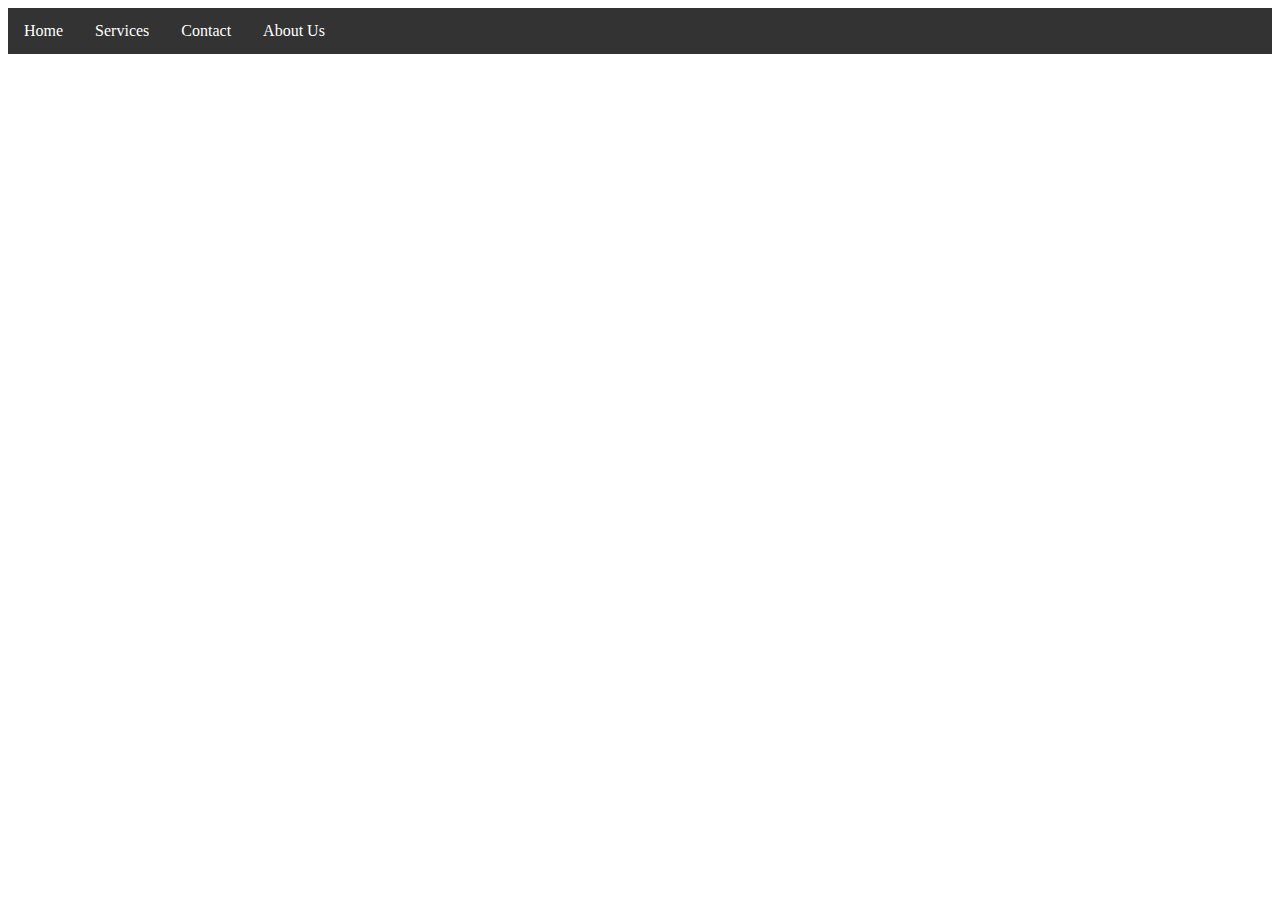
<file: day 12/index.html>
<!DOCTYPE html>
<html lang="en">
<head>
    <meta charset="UTF-8">
    <meta name="viewport" content="width=device-width, initial-scale=1.0">
    <title>Document</title>
    <style>
        ul {
  list-style-type: none;
  margin: 0;
  padding: 0;
  overflow: hidden;
  background-color: #333;
}

li {
  float: left;
}
ul {
  list-style-type: none;
  margin: 0;
  padding: 0;
  overflow: hidden;
  background-color: #333;
}

li {
  float: left;
}

li a {
  display: block;
  color: white;
  text-align: center;
  padding: 14px 16px;
  text-decoration: none;
}

/* Change the link color to #111 (black) on hover */
li a:hover {
  background-color: #111;
}


    </style>
</head>
<body>
    <ul>
        <li><a href="">Home</a></li>
        <li><a href="">Services</a></li>
        <li><a href="">Contact</a></li>
        <li><a href="">About Us</a></li>
        
    
        <script>
          const fruits = ["Banana", "Orange", "Apple", "Mango"];
let fLen = fruits.length;

let text = "<ul>";
for (let i = 0; i < fLen; i++) {
  text += "<li>" + fruits[i] + "</li>";
}
text += "</ul>";
        </script>
</body>
</html>
</file>
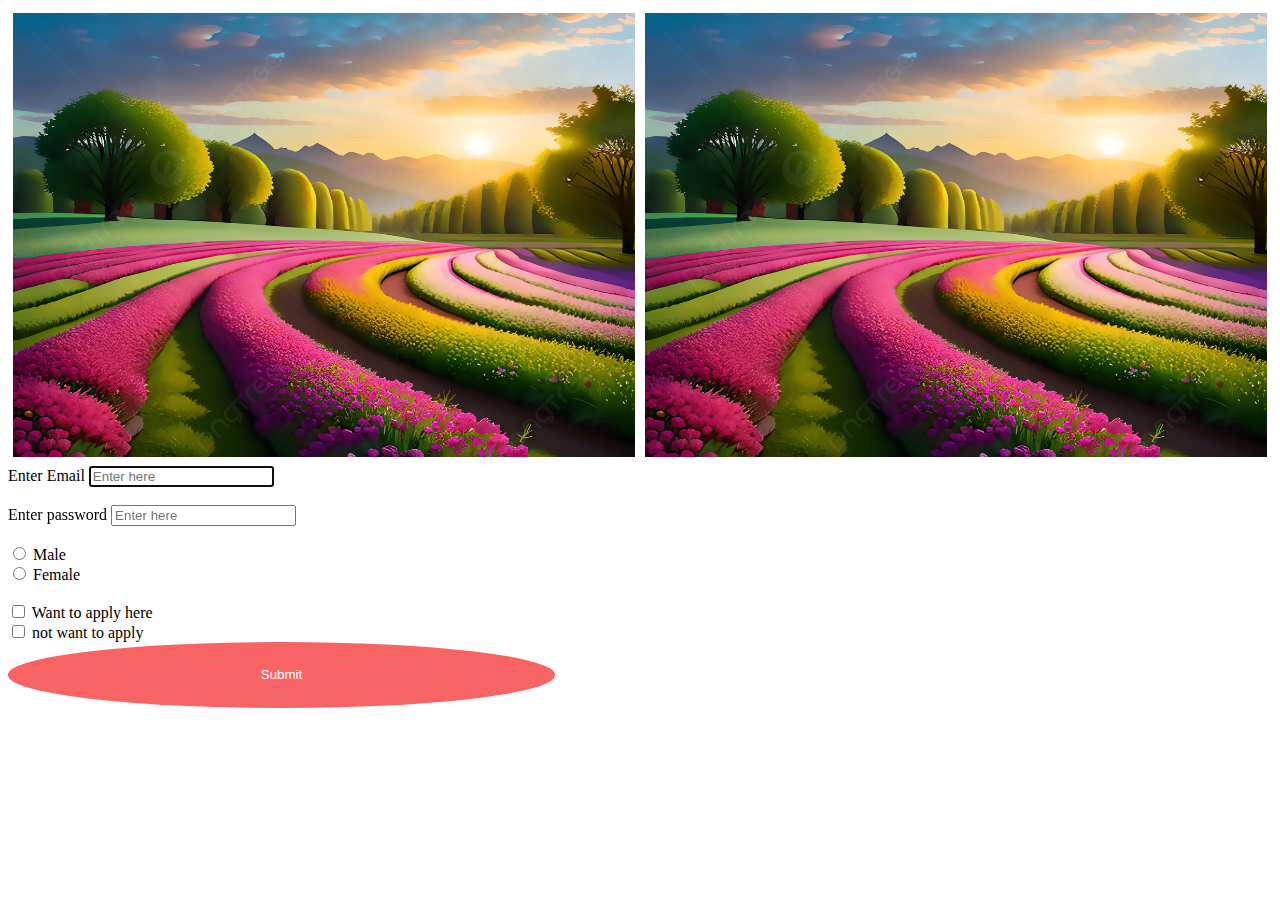
<file: day 2/index.html>
<!DOCTYPE html>
<html lang="en">
  <head>
    <meta charset="UTF-8" />
    <meta name="viewport" content="width=device-width, initial-scale=1.0" />
    <title>Document</title>
    <link rel="stylesheet" href="style.css" />
  </head>
  <body>
   
    <!-- responsive images -->

    <div class="row">
      <div class="column">
        <img src="img/px1.jpg" alt="nature" style="width: 100%" />
      </div>
      <div class="column">
        <img src="img/px1.jpg" alt="nature" style="width: 100%" />
      </div>
    </div>
    <div>
      <label for="username">Enter Email</label>
      <input type="text" name="username" placeholder="Enter here" autofocus />
    </div>
    <br />

    <!-- form -->
    
    <div>
      <label for="password">Enter password</label>
      <input
        type="password"
        name="password"
        id="password"
        placeholder="Enter here"
      />
    </div>

    <!-- buttons -->
    <div>
      <br />
      <input type="radio" id="html" name="fav_language" value="HTML" />
      <label for="html">Male</label><br />
      <input type="radio" id="css" name="fav_language" value="" />
      <label for="css">Female</label>

      <br /><br />

      <input type="checkbox" name="chk" id="cc" />
      <label for="chk">Want to apply here</label>
      <br>
      <input type="checkbox" name="zz" id="ss">
      <label for="zz">not want to apply</label>
      <br>
      <button class="btn">Submit</button>
    </div>
  </body>
</html>
</file>
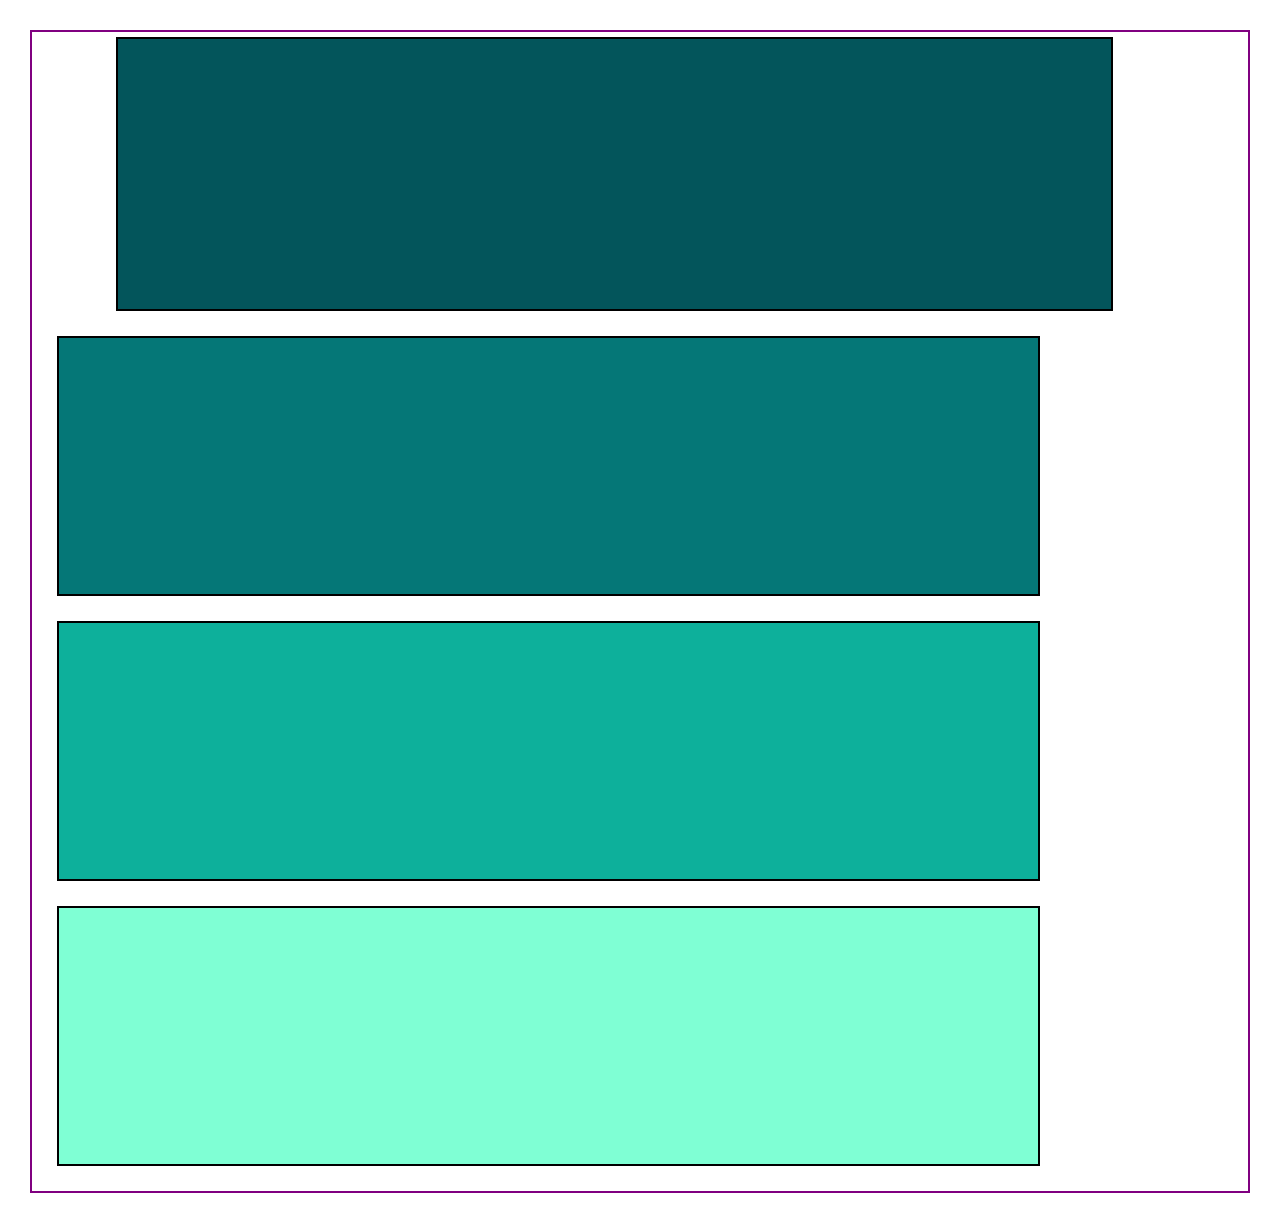
<file: day 3/index.html>
<!DOCTYPE html>
<html lang="en">
  <head>
    <meta charset="UTF-8" />
    <meta name="viewport" content="width=device-width, initial-scale=1.0" />
    <title>Document</title>
    <link rel="stylesheet" href="style.css" />
  </head>
  <body>
    <!-- margin collapes -->

    <!-- margin automaticaly collapes with greater margin -->
    <!-- 
    <div class="red">
        this is red
    </div>

    <div class="green">
        this is green
    </div> -->
    <!-- <h1 class="ab">about me</h1>
    <h2 class="cd">i'm vishal saini</h2> -->
    <!-- <div class="ser">
        <img src="images/landscape.jpg" alt="">
    </div> -->
    <div class="parent">
      <div class="box box1"></div>
      <div class="box box2"></div>
      <div class="box box3"></div>
      <div class="box box4"></div>
    </div>
  </body>
</html>
</file>
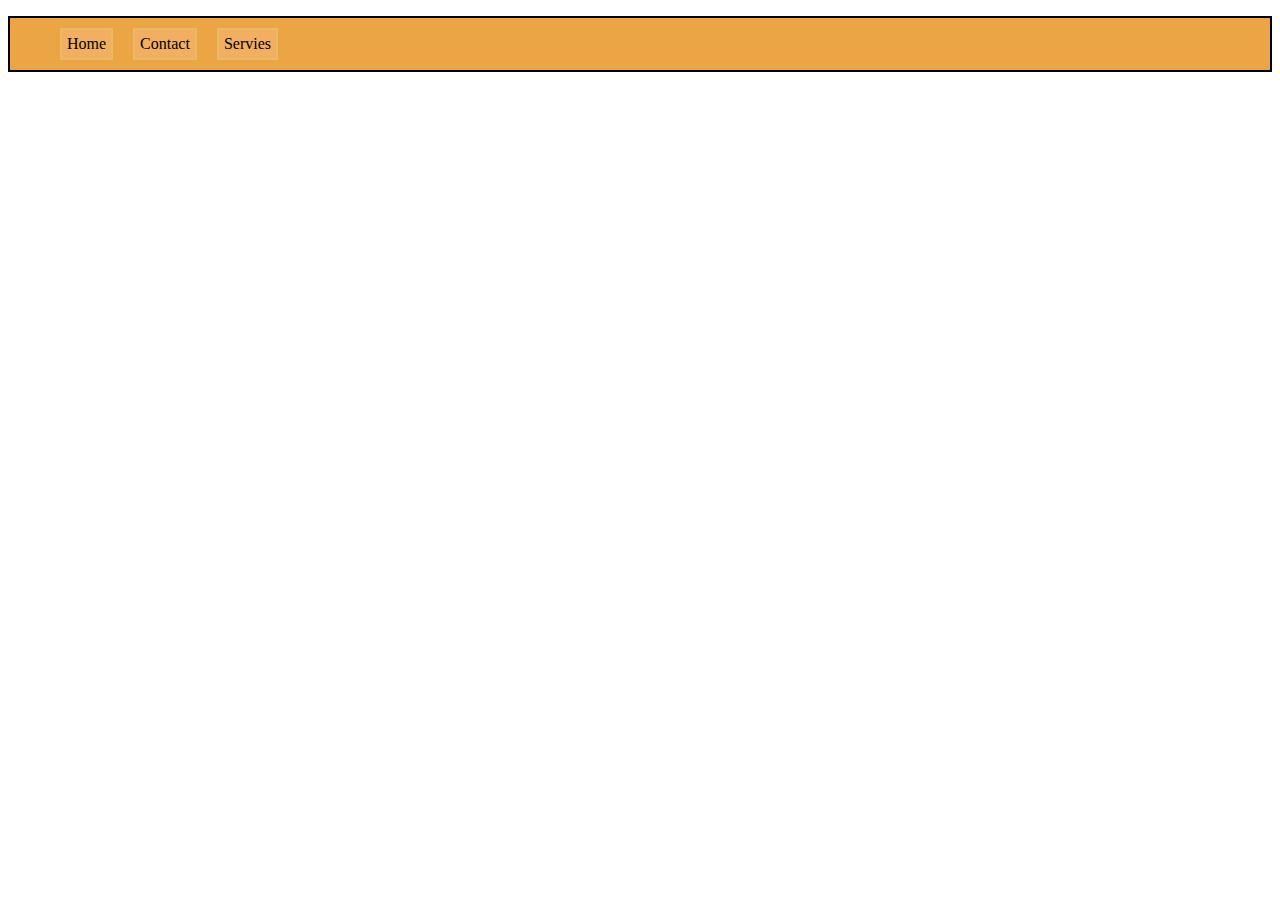
<file: day 4/index.html>
<!DOCTYPE html>
<html lang="en">
<head>
    <meta charset="UTF-8">
    <meta name="viewport" content="width=device-width, initial-scale=1.0">
    <title>Document</title>
    <style>
    :root{
        --colour:rgb(235, 165, 68);
        --seccolour:rgb(233, 185, 101);
    }
        /* body{
            background: grey;
        } */
        /* @media screen and (max-width: 480px) {
  body {
    background-color: lightgreen;
  }
} */


    /* media  */
        /* @media screen and (max-width: 386px){
            body{
                background-color: red;
            }
            .boxes{
                flex-direction: column;
            }
            
        }
      
       .boxes{
        display: flex;
       }
        .box{
            background-color: aqua;
            padding: 5px;
            margin: 5px;
            height: 300px;
            width: 350px;
        } */
        .nav li{
            list-style: none;
            margin: 10px;
            padding: 5px;
            border: 2px solid var(--seccolour);
            background-color: rgb(242, 175, 98);
            
            
            
        }
      .nav ul{
        display: flex;
        border: 2px solid ;
        background-color:var(--colour);
        

    
      }
    </style>
</head>
<body>
   <!-- <div class="boxes">
    <div class="box"></div>
    <div class="box"></div>
    <div class="box"></div>
   </div>
     -->
     <div class="nav">
        <ul>
            <li>Home</li>
            <li>Contact</li>
            <li>Servies</li>
        </ul>
     </div>
</body>
</html>
</file>
<file: day 2/style.css>
.row {
    display: flex;
    

  }
   
  .column {
    padding: 5px;
  } 
  .btn{
    background-color: rgb(248, 100, 100);
    color: white;
    border: none;
    border-radius: 90%;
    padding-left: 20%;
    padding-right: 20%;
    padding-top: 2%;
    padding-bottom: 2%;
  }
  btn:hover{
    colour: red;
    
  }
</file>
<file: day 3/style.css>
/* *{
    padding: 0px;
    margin: 0px;
} */

  @import url('https://fonts.googleapis.com/css2?family=Poppins:wght@300&display=swap');
/* 
.red{
    background-color: red;
    margin: 10px;
    padding: 5px;
}
.green{
    background-color: green;
    margin: 10px;
    padding: 5px;
}

.ab{
    text-align: center;
    text-decoration: underline;
    text-transform: uppercase;
    font-family: 'Poppins', sans-serif;

    
} */

/* .box{
    height: 80vh;
    width: 100%;
    opacity: 2;
    background-color: black;
} */
 
*{
padding: 0;
margin: 0;

}
.box{
height: 250px;
width: 80%;
border: 2px solid black;
margin: 25px;
padding: 3px;





}
.box1{
    background-color: rgb(3, 85, 91);
    position: sticky;
    top: 0px;
    margin: 5px;
    padding: 10px;
    left: 116px;
    
    
}
.box2{
    background-color: rgb(5, 119, 119);
    left: 116px;
    
}
.box3{
    background-color: #0db09b;
    left: 116px;
    
   
}
.box4{
    background-color: aquamarine;
    left: 116px;
}
.parent{
    margin: 30px;
    pading: 5px;
    border: 2px solid purple;
}
</file>
